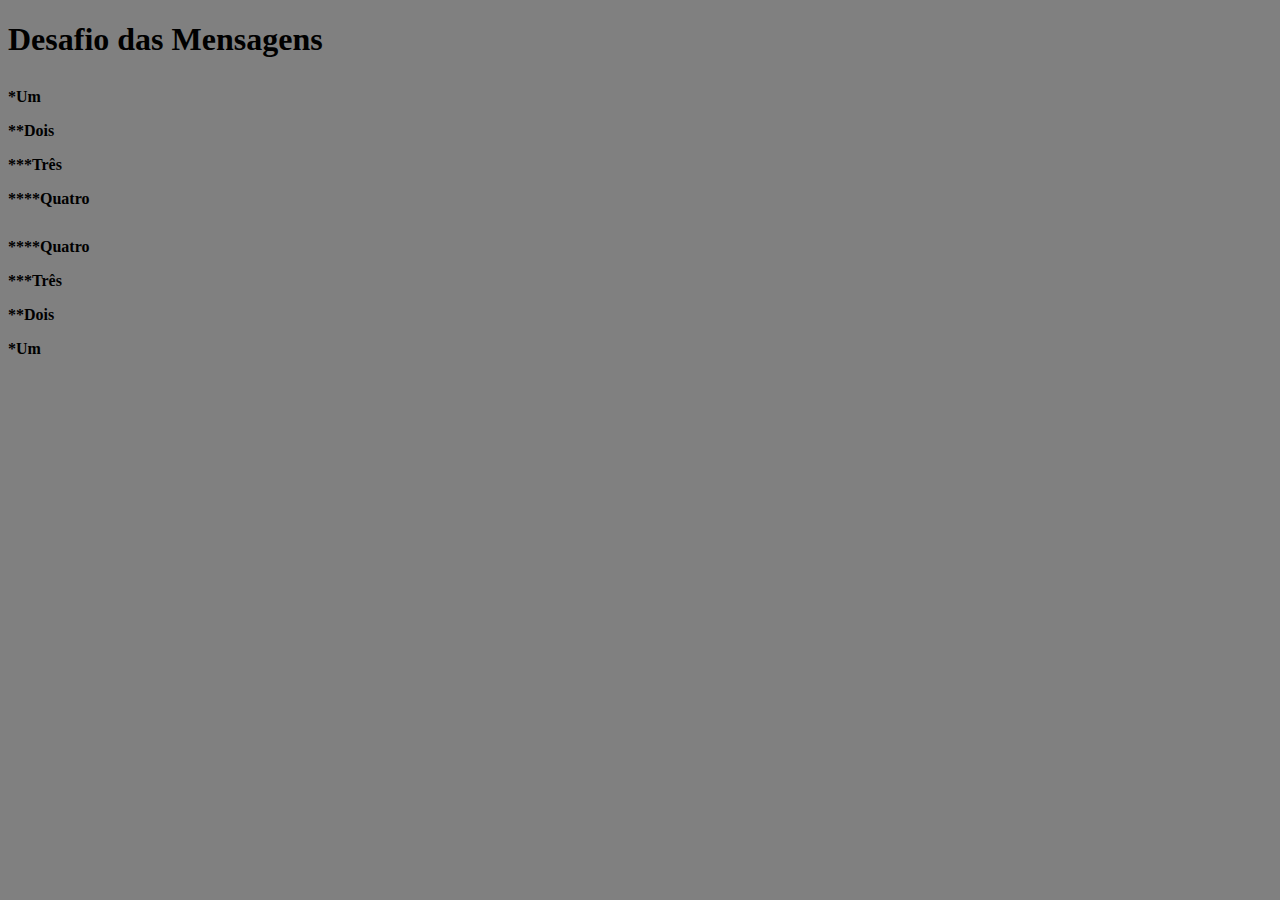
<file: D1/index.html>
<!DOCTYPE html>
<html lang="pt-br">
<head>
    <meta charset="UTF-8">
    <meta name="viewport" content="width=device-width, initial-scale=1.0">
    <title>Mensagens</title>
    <link rel="stylesheet" href="style.css">
</head>
<body>

<h1>Desafio das Mensagens</h1>
<div id="N">
    
        <p>*Um</p>
        <p>**Dois</p>
        <p>***Três</p>
        <p>****Quatro</p>
</div>
    
   
    <div id="M">
        <p>****Quatro</p>
        <p>***Três</p>
        <p>**Dois</p>
        <p>*Um</p>
    </div>




</body>
</html>
</file>
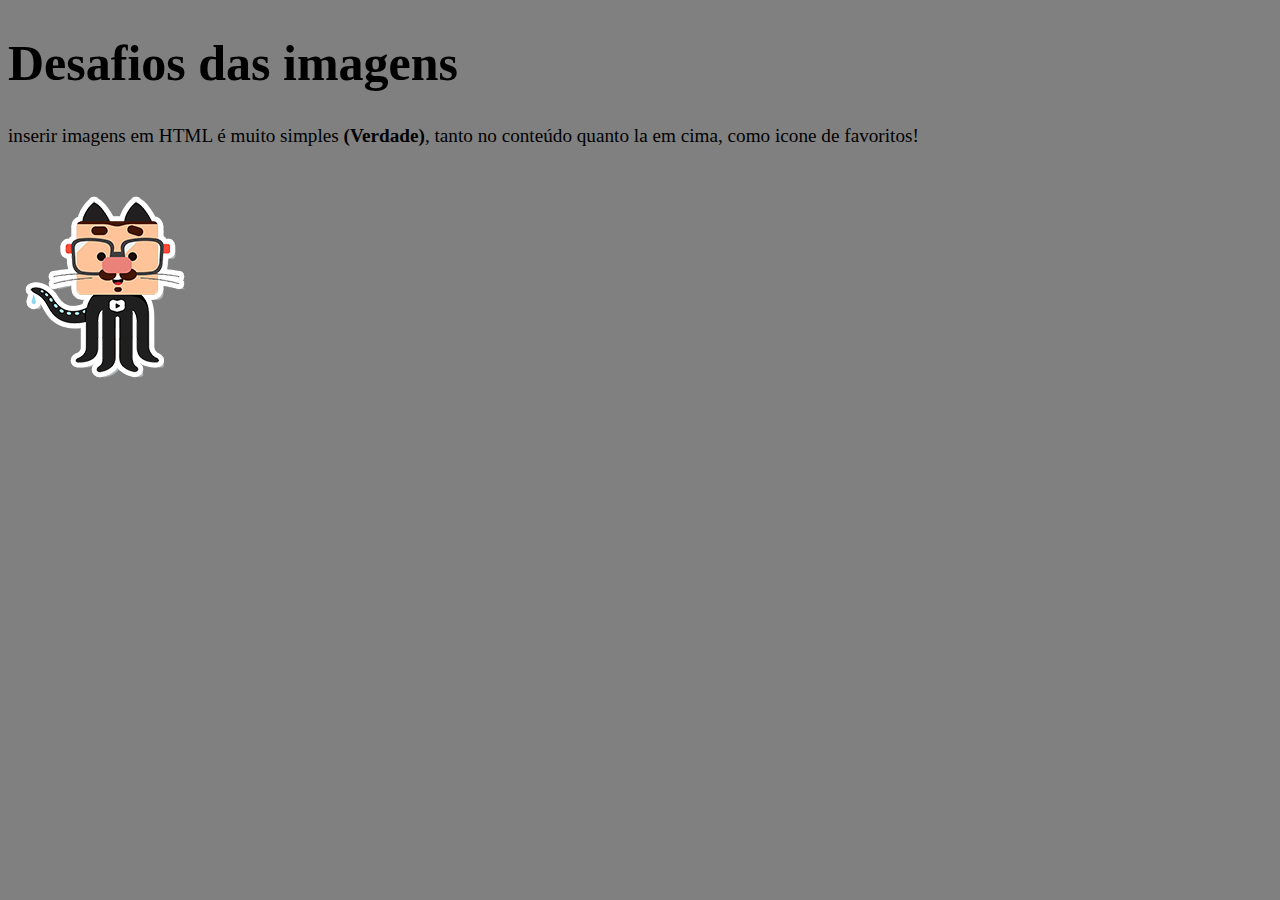
<file: D2img/index.html>
<!DOCTYPE html>
<html lang="pt-br">
<head>
    <meta charset="UTF-8">
    <meta http-equiv="X-UA-Compatible" content="IE=edge">
    <meta name="viewport" content="width=device-width, initial-scale=1.0">
    <title>Imagens</title>
    <link rel="shortcut icon" href="favicon.png" type="image/x-icon">
    <link rel="stylesheet" href="style.css">
</head>
<body>
    <h1>Desafios das imagens</h1>
    <p>inserir imagens em HTML é muito simples <strong id="verdade">(Verdade)</strong>, tanto no conteúdo quanto la em cima, como icone de favoritos!</p>
    
    <img src="github-m.png" alt="github-gg.png" >
</body>

    </html>
</file>
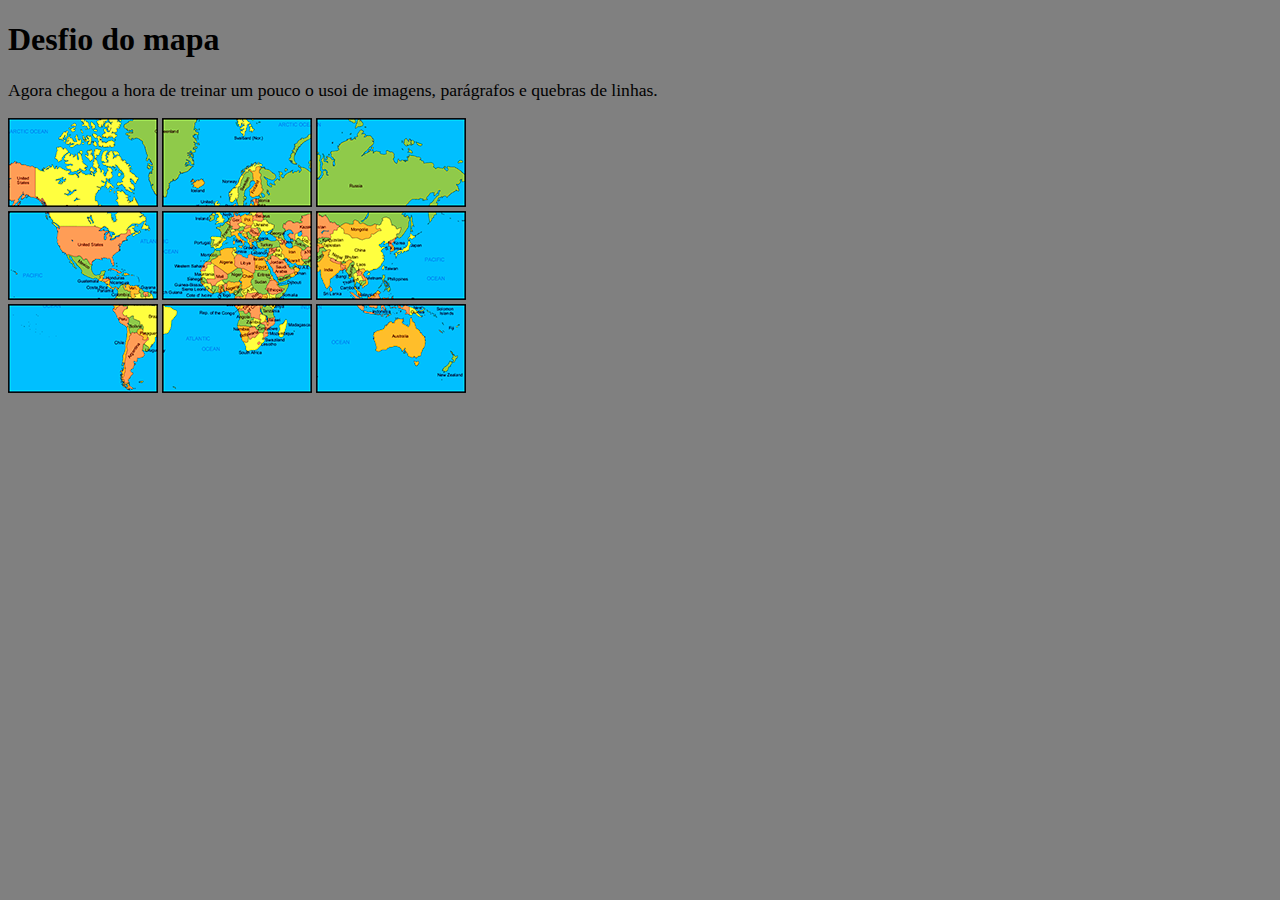
<file: D3img/index.html>
<!DOCTYPE html>
<html lang="pt-br">
<head>
    <meta charset="UTF-8">
    <meta http-equiv="X-UA-Compatible" content="IE=edge">
    <meta name="viewport" content="width=device-width, initial-scale=1.0">
    <title>Document</title>
    <link rel="stylesheet" href="style.css">
    <link rel="shortcut icon" href="../desafio 2img/favicon.png" type="image/x-icon">
</head>
<body>
    <header>
        <h1>Desfio do mapa</h1>
        <p>Agora chegou a hora de treinar um pouco o usoi de imagens, parágrafos e quebras de linhas.
        </p>
    </header>
    <main>
        <img src="mapa03.png" alt="mapa03" title="1">
        <img src="mapa07.png" alt="mapa07" title="2">
        <img src="mapa05.png" alt="mapa05" title="3">
        <br>
        <img src="mapa09.png" alt="mapa09" title="4">
        <img src="mapa01.png" alt="mapa01" title="5">
        <img src="mapa08.png" alt="mapa08" title="6">
        <br>
        <img src="mapa06.png" alt="mapa06" title="7">
        <img src="mapa02.png" alt="mapa02" title="8">
        <img src="mapa04.png" alt="mapa04" title="9">
        
    </main>
    
</body>
</html>
</file>
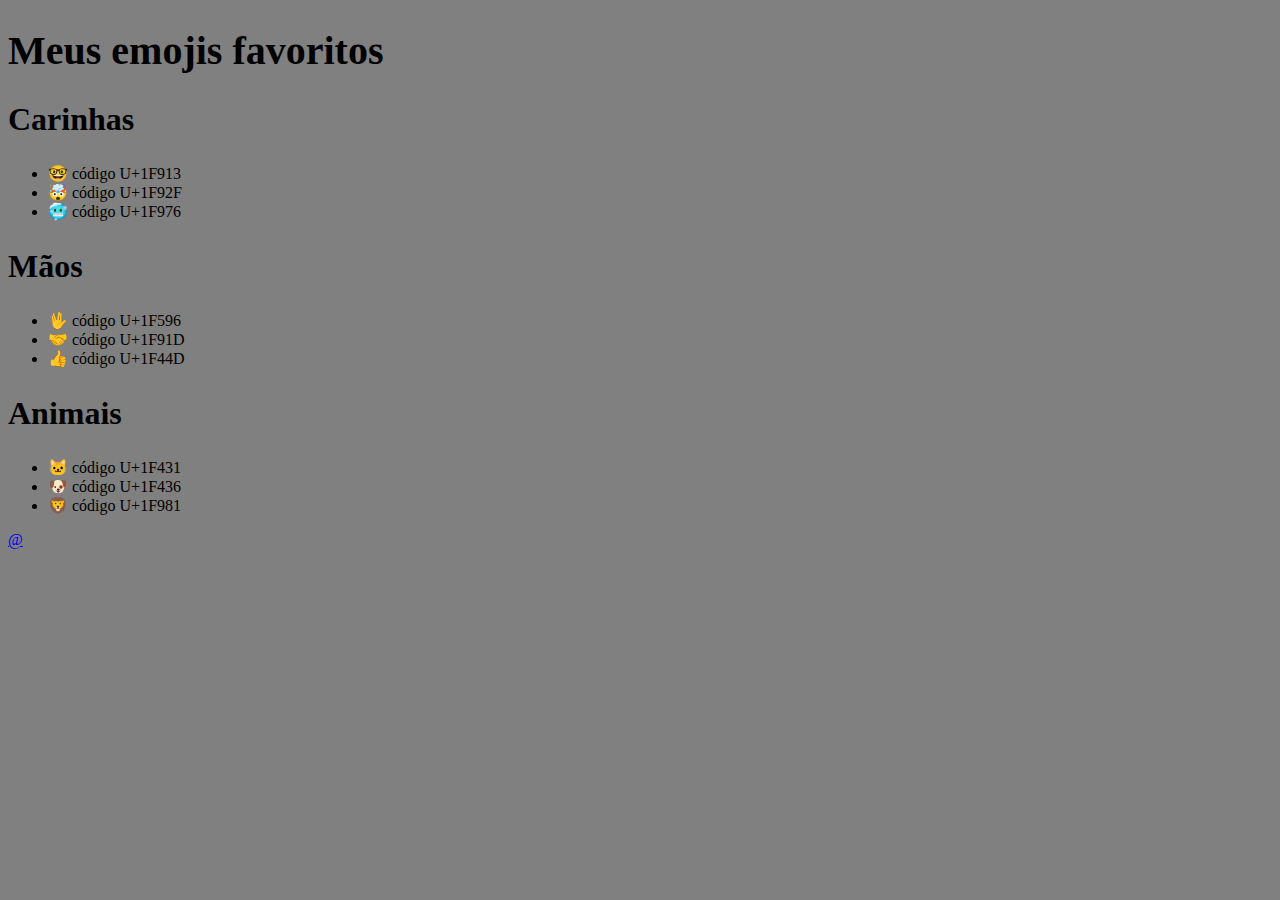
<file: D4emoji/index.html>
<!DOCTYPE html>
<html lang="pt-br">
<head>
    <meta charset="UTF-8">
    <meta http-equiv="X-UA-Compatible" content="IE=edge">
    <meta name="viewport" content="width=device-width, initial-scale=1.0">
    <title>Document</title>
    <link rel="stylesheet" href="style.css">
    <link rel="shortcut icon" href="../desafio 2img/favicon.png" type="image/x-icon">
</head>
<body>
    <h1>Meus emojis favoritos</h1>
    <h2>Carinhas</h2>
    <ul>
        <li>&#x1F913; código U+1F913</li>
        <li>&#x1F92F; código U+1F92F</li>
        <li>&#x1F976; código U+1F976</li>
    </ul>
    
    <h2>Mãos</h2>
    <ul>
        <li>&#x1F596 código U+1F596</li>
        <li>&#x1F91D código U+1F91D</li>
        <li>&#x1F44D código U+1F44D</li>
    </ul>

    <h2>Animais</h2>
    <ul>
        <li>&#x1F431 código U+1F431</li>
        <li>&#x1F436 código U+1F436</li>
        <li>&#x1F981 código U+1F981</li>
    </ul>
    
</body>
<a href="../../html-css/Exercicios/ex004/index.html">@</a>
</html>
</file>
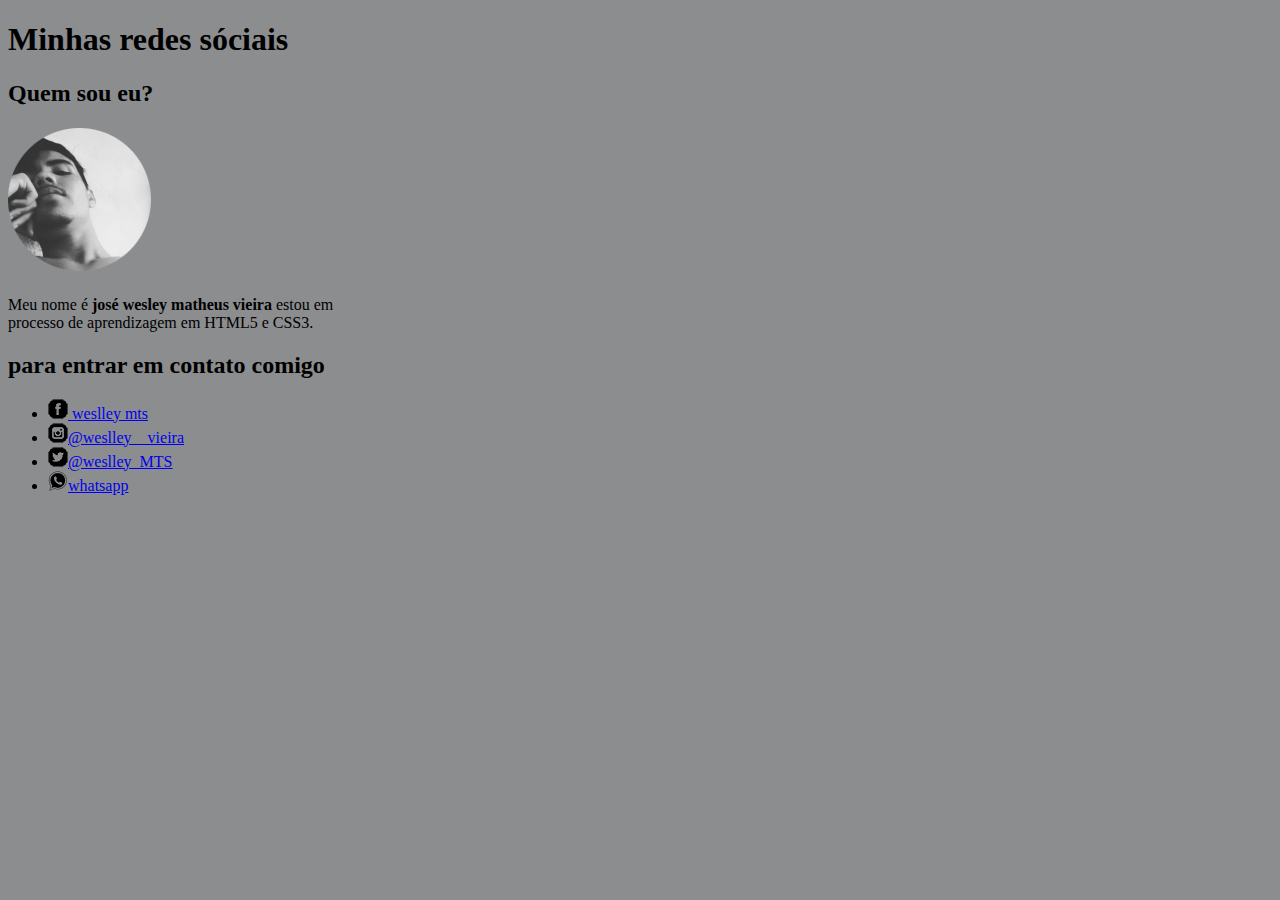
<file: D5social/index.html>
<!DOCTYPE html>
<html lang="pt-br">
<head>
    <meta charset="UTF-8">
    <meta name="viewport" content="width=device-width, initial-scale=1.0">
    <title>Social</title>
    <link rel="shortcut icon" href="Sem título.png" type="image/x-icon">
    <style>
            body{
                background-color: rgb(140, 141, 143);
            }
    </style>
</head>
<body>
    <h1>Minhas redes sóciais</h1>
    <h2>Quem sou eu?</h2>
    <img src="fotocortada.png" alt="minha foto">
    <p>Meu nome é <strong>josé wesley matheus vieira</strong> estou em <br> processo de aprendizagem em HTML5 e CSS3.</p>
    
    <h2>para entrar em contato comigo</h2>
   
<ul>
    <li><img src="icone-facebook.png" alt="logo do facebook"><a href="https://www.facebook.com/wesley.matheus.543" target="_blank" rel="external"> weslley mts</a></li>
    <li><img src="icone-instagram.png" alt="logo instagram"><a href="https://www.instagram.com/weslley__vieira/" target="_blank" rel="external">@weslley__vieira</a></li>
    <li><img src="icone-twitter.png" alt="logo twitter"><a href="https://twitter.com/Weslley_MTS" target="_blank" rel="external">@weslley_MTS</a></li>
    <li><img src="whatsapp-logo-20x20.png" alt="logo whatsap"><a href="https://wa.me/qr/LEEABJQMLLMFF1" target="_blank" rel="external">whatsapp</a></li>
</ul>
    

</body>
</html>
</file>
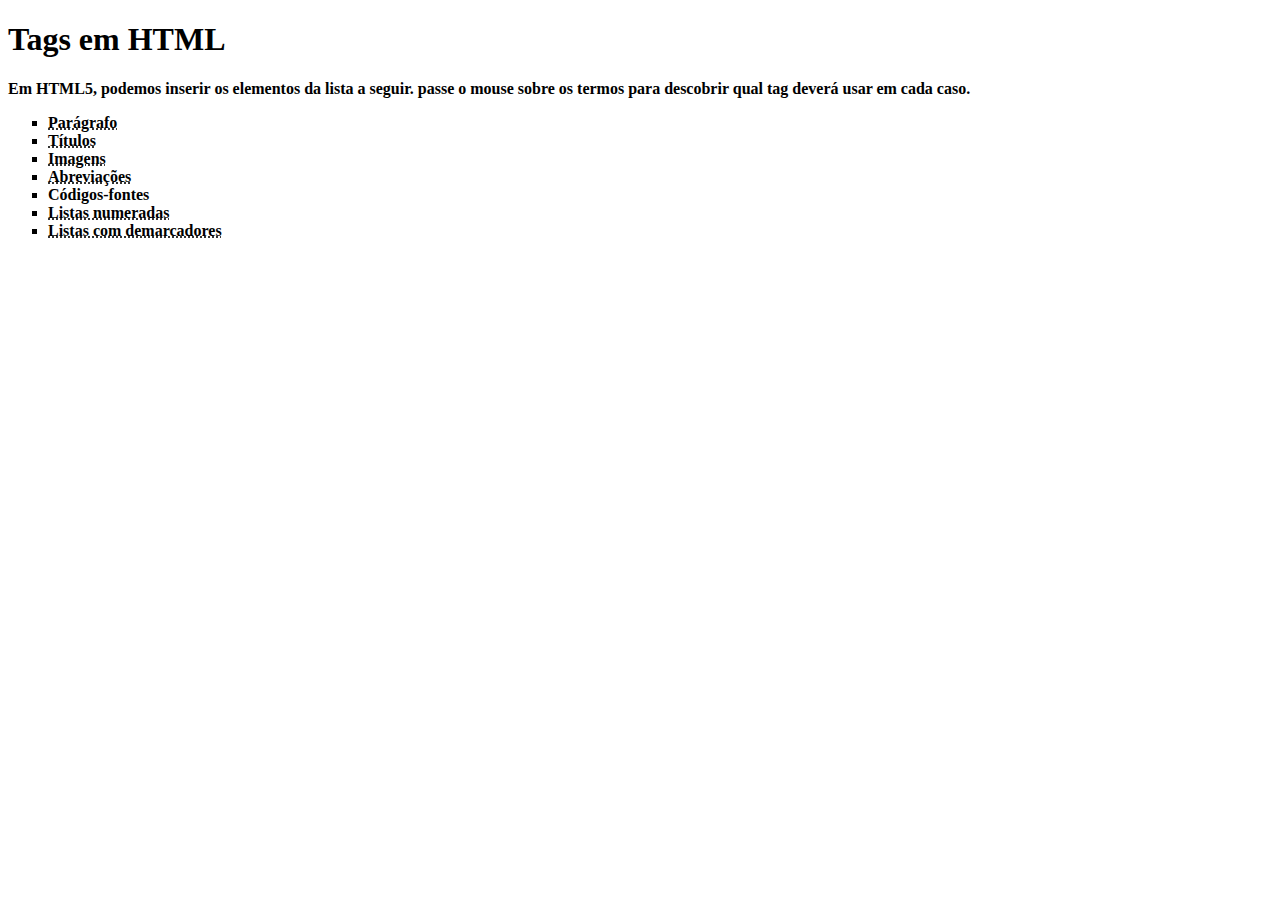
<file: D6/index.html>
<!DOCTYPE html>
<html lang="pt-br">
<head>
    <meta charset="UTF-8">
    <meta name="viewport" content="width=device-width, initial-scale=1.0">
    <title>tags HTML</title>
</head>
<body>
    <h1>Tags em HTML</h1>
    <strong>
        <p>Em HTML5, podemos inserir os elementos da lista a seguir. passe o mouse sobre os termos para descobrir qual tag deverá usar em cada caso.</p>
        <ul type="square">
            <li><abbr title="use a tag &lt;p&gt;">Parágrafo</abbr></li>
            
                <li><abbr title="use a tag &lt;h1&gt;">Títulos</abbr></li>
            
                <li><abbr title="use a tag &lt;img&gt;">Imagens</abbr></li>
            
                <li><abbr title="use a tag &lt;abbr&gt;">Abreviações</abbr></li>
            
                <li>Códigos-fontes</li>
            
                <li><abbr title="use a tag &lt;ol&gt; e parâmetro type&equals;&quot;1&quot;"> Listas numeradas </abbr> 
                </li>
            <li><abbr title="use a tag &lt;ul&gt;">Listas com demarcadores</abbr></li>
               
        
        
        
        
        </ul>
    </strong>
    
</body>
</html>
</file>
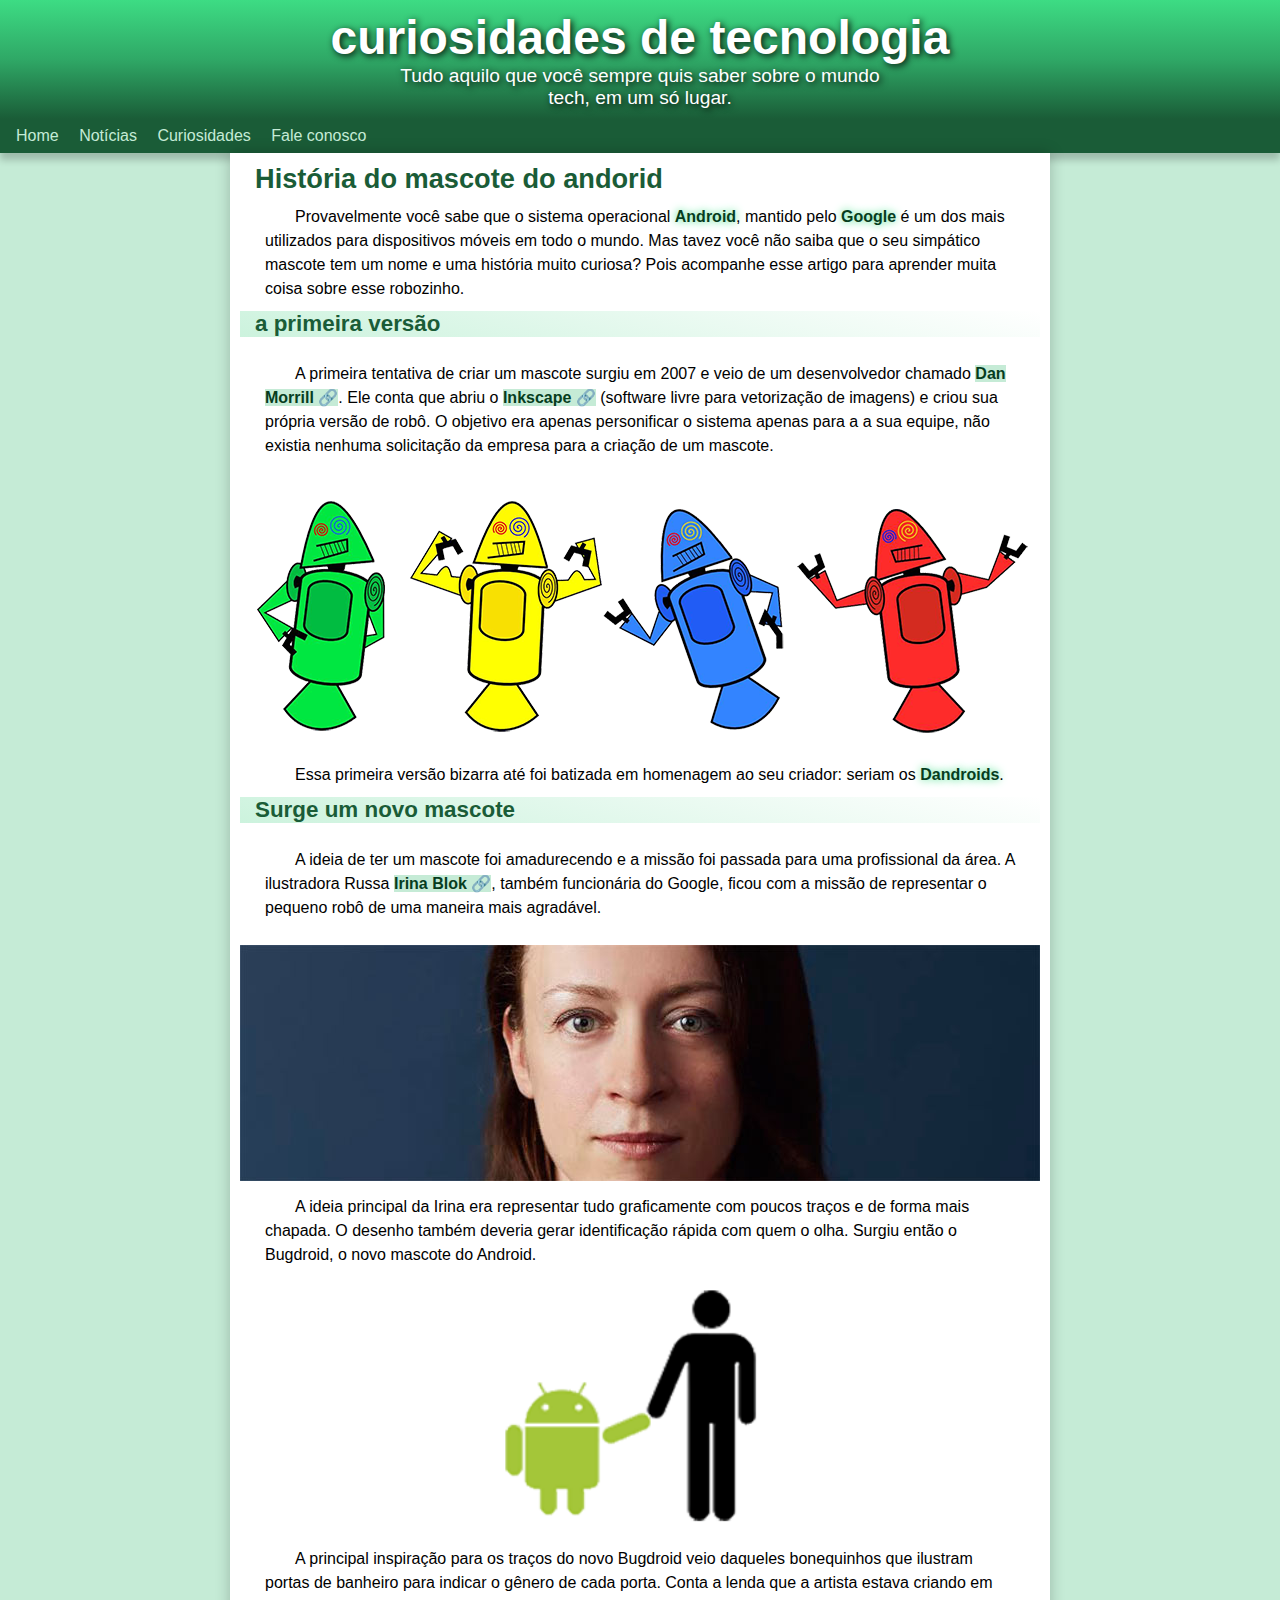
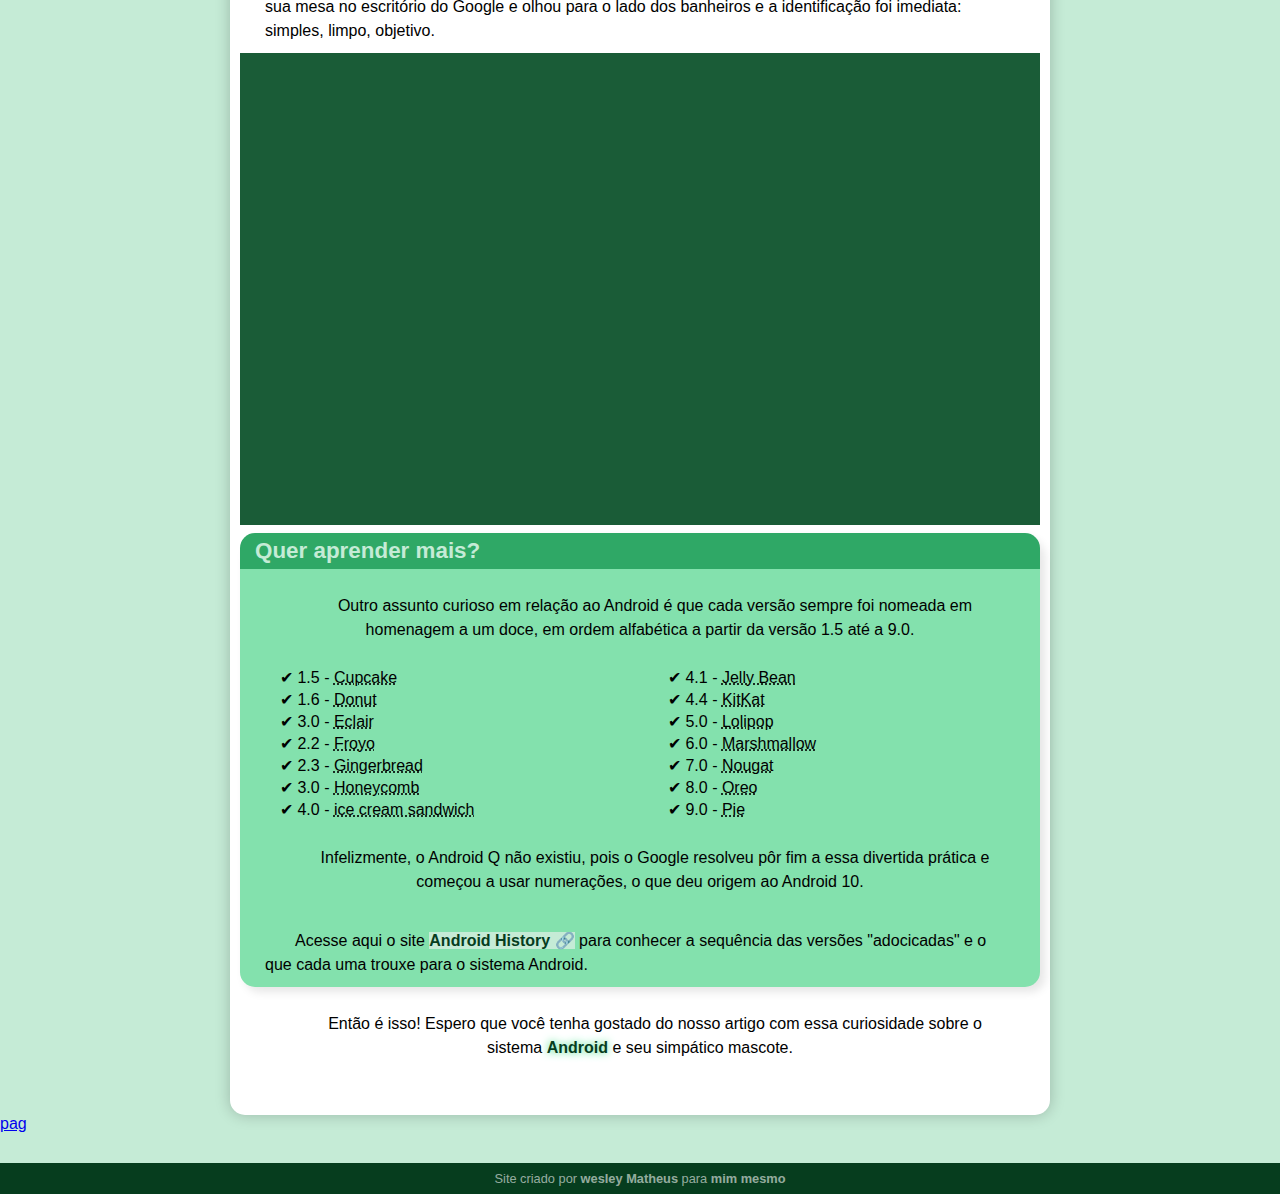
<file: D10/desafio10.html>
<!DOCTYPE html>
<html lang="pt-br">
<head>
    <meta charset="UTF-8">
    <meta http-equiv="X-UA-Compatible" content="IE=edge">
    <meta name="viewport" content="width=device-width, initial-scale=1.0">
    <title>Desafio 10</title>
    <!--<link rel="stylesheet" href="style.css">-->
    <link rel="stylesheet" href="style-correto.css">
    <link rel="shortcut icon" href="arquivos do desafio/imagens/favicon.ico" type="image/x-icon">

   
</head>
<body>
    <header>
        <h1> curiosidades de tecnologia</h1>
        
            <p>Tudo aquilo que você sempre quis saber sobre o mundo <br>tech, em um só lugar.
            </p>

    </header>
    <nav>
        <a href="#">Home</a>

        <a href="#">Notícias</a>

        <a href="#">Curiosidades</a>

        <a href="#">Fale conosco</a>
    </nav>

    <main>
        <article>
            <h1>História do mascote do andorid</h1>

            <p>Provavelmente você sabe que o sistema operacional <strong>Android</strong>, mantido pelo 
                <strong> Google</strong> é um dos mais utilizados para dispositivos móveis em todo o mundo. Mas tavez você não saiba que o seu simpático mascote tem um nome e uma história muito curiosa? Pois acompanhe esse artigo para aprender muita coisa sobre esse robozinho.</p>
            

            <h2>a primeira versão</h2>

            <div class="links">
                <p>A primeira tentativa de criar um mascote surgiu em 2007 e veio de um desenvolvedor chamado <a href="https://androidcommunity.com/dan-morrill-shows-us-the-android-mascot-that-almost-was-20130103/" target="_blank" rel="next" class="externo">Dan Morrill</a>. Ele conta que abriu o <a href="https://inkscape.org/pt-br/" target="_blank" rel="next" class="externo">Inkscape</a> (software livre para vetorização de imagens) e criou sua própria versão de robô. O objetivo era apenas personificar o sistema apenas para a a sua equipe, não existia nenhuma solicitação da empresa para a criação de um mascote.</p>
            </div>


            <picture>
                <source media="(max-width: 670px )" srcset="imagens/dan-droids-pq.png">
                <img  src="imagens/dan-droids.png" alt="premeira versão do mascote andorid">
            
            </picture>


            <p>Essa primeira versão bizarra até foi batizada em homenagem ao seu criador: seriam os <strong style="color: #063d1e;" class="externo">Dandroids</strong>.</p>


            <h2>Surge um novo mascote</h2>


            <div class="links">
                <p>A ideia de ter um mascote foi amadurecendo e a missão foi passada para uma profissional da área. A ilustradora Russa <a href="https://www.irinablok.com/" target="_blank" rel="next" class="externo">Irina Blok</a>, também funcionária do Google, ficou com a missão de representar o pequeno robô de uma maneira mais agradável.</p>
            </div>

            <picture>
                
                <source media="(max-width: 670px )" srcset="imagens/irinapequena.jpg" >
                <img src="imagens/irina-blok.jpg" alt="foto de irina-blok">
            </picture>

            <p>A ideia principal da Irina era representar tudo graficamente com poucos traços e de forma mais chapada. O desenho também deveria gerar identificação rápida com quem o olha. Surgiu então o Bugdroid, o novo mascote do Android.</p>

            <img src="imagens/bugdroid.png" class="pequena" alt="imagem do andoide de mãos dada com um humanóide">

            <p>A principal inspiração para os traços do novo Bugdroid veio daqueles bonequinhos que ilustram portas de banheiro para indicar o gênero de cada porta. Conta a lenda que a artista estava criando em sua mesa no escritório do Google e olhou para o lado dos banheiros e a identificação foi imediata: simples, limpo, objetivo.
            </p>

            <div class="video">
               <iframe width="560" height="315"     src="https://www.youtube.com/embed/l2UDgpLz20M" title="YouTube video player" frameborder="0" allow="accelerometer; autoplay; clipboard-write; encrypted-media; gyroscope; picture-in-picture" allowfullscreen></iframe>
            </div>


            <aside>
                <h3> Quer aprender mais?</h3>
                
                <p>Outro assunto curioso em relação ao Android é que cada versão sempre foi nomeada em homenagem a um doce, em ordem alfabética a partir da versão 1.5 até a 9.0.</p>


                    
                <ul>
                    <li>
                        1.5 - <abbr title="bolo de copo">Cupcake</abbr>
                    </li>
                    <li>
                        1.6 - <abbr title="rosquinha">Donut</abbr>
                    </li>
                    <li>
                        3.0 - <abbr title="bomba de chocolote">Eclair</abbr>
                    </li>
                    <li>
                        2.2 - <abbr title="iorgute congelado">Froyo</abbr>
                    </li>
                    <li>
                        2.3 - <abbr title="doce de gengibre">Gingerbread</abbr>
                    </li>
                    <li> 
                        3.0 - <abbr title="favo de mel">Honeycomb</abbr>
                    </li>
                    <li>
                        4.0 - <abbr title="sanduiche de sorvete">ice cream sandwich</abbr>
                    </li>
                    
                    
                    
                    <li>
                        4.1 - <abbr title="jujuba">Jelly Bean</abbr>
                    </li>
                    <li>
                        4.4 - <abbr title="kitkat">KitKat</abbr>
                    </li>
                    <li>
                        5.0 - <abbr title="pirulito">Lolipop</abbr>
                    </li>
                    <li>
                        6.0 - <abbr title="marshmallow">Marshmallow</abbr>
                    </li>
                    <li> 
                        7.0 - <abbr title="torrone">Nougat</abbr>
                    </li>
                    <li>
                        8.0 - <abbr title="oreo">Oreo</abbr>
                    </li>
                    <li>
                        9.0 - <abbr title="torta">Pie</abbr>
                    </li>
                </ul>
                    
                

                <p>Infelizmente, o Android Q não existiu, pois o Google resolveu pôr fim a essa divertida prática e começou a usar numerações, o que deu origem ao Android 10.</p>


                <div class="links">
                    <p>Acesse aqui o site <a title="não está funcionando o history" href="https://www.android.com/ " target="_blank" class="externo">Android History</a> para conhecer a sequência das versões "adocicadas" e o que cada uma trouxe para o sistema Android.</p>
                </div>
                    
                    
                        
                    
            </aside>
            <div id="lasttext">
            
                <p>Então é isso! Espero que você tenha gostado do nosso artigo com essa curiosidade sobre o sistema <strong style="color: #063d1e;">Android</strong> e seu simpático mascote.</p>
            
            </div>
        </article>
        
        
    </main><div id="pag"><a href="../../html-css/Exercicios/ex020/" target="_blank" rel="next">pag</a></div>
    <footer> <p> Site criado por <strong>wesley Matheus</strong> para <strong>mim mesmo</strong></p> </footer>
    

   
</body>

</html>
</file>
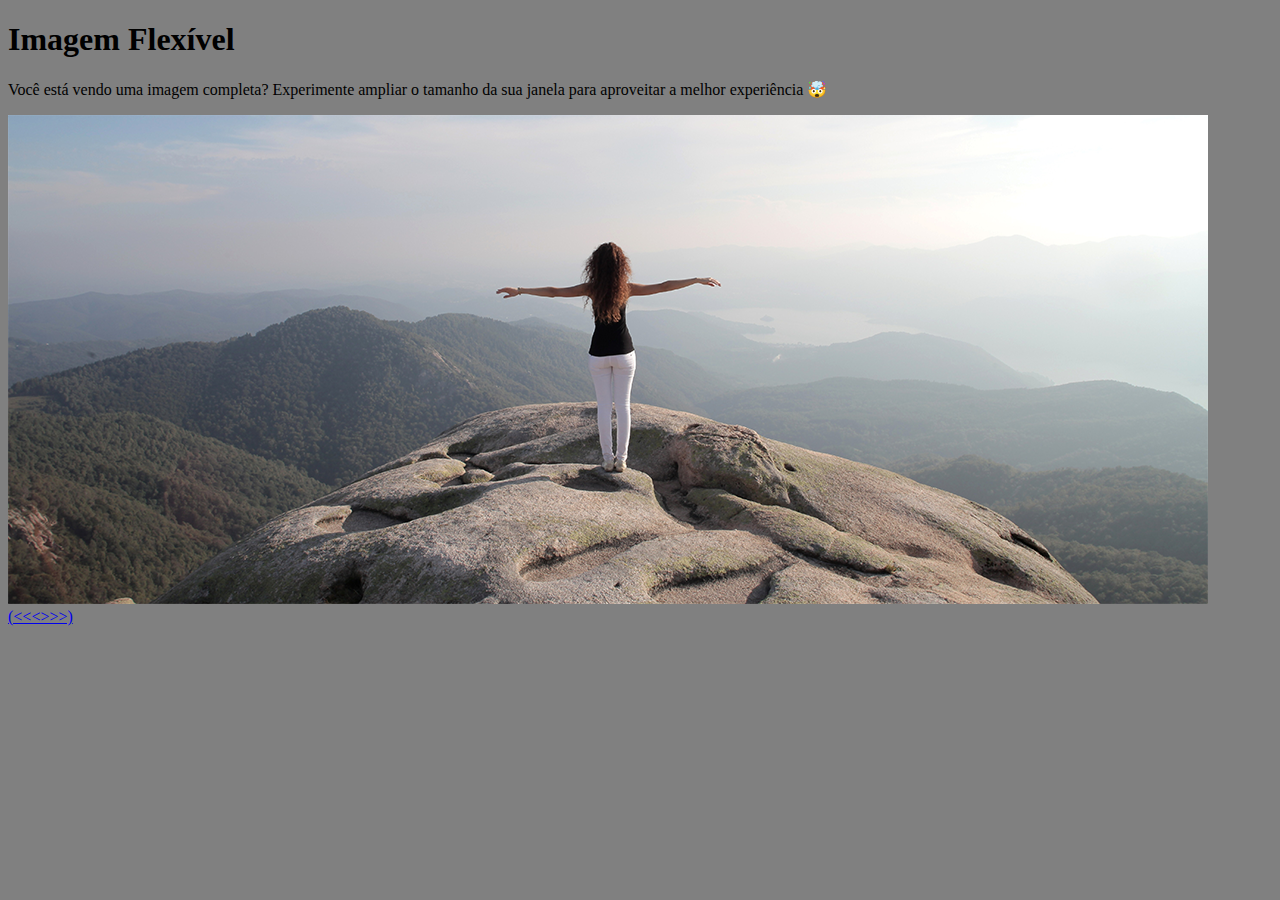
<file: D7imgflex/indexdesafio7.html>
<!DOCTYPE html>
<html lang="pt-br">
<head>
    <meta charset="UTF-8">
    <meta http-equiv="X-UA-Compatible" content="IE=edge">
    <meta name="viewport" content="width=device-width, initial-scale=1.0">
    <title>Imagem flexível</title>
    <link rel="stylesheet" href="style.css">
</head>
<body>
    <main>
        
            <h1>Imagem Flexível</h1>
            <p>Você está vendo uma imagem completa? Experimente ampliar o tamanho da sua janela para aproveitar a melhor experiência &#x1F92F;</p>
            
            <picture>
                
                <source media="(max-width: 764px)" srcset="img/paisagem-p.png" type="image/png" alt="imagem pequena">
                
                <source media="(max-width: 1224px)" srcset="img/paisagem-m.png" type="image/png" alt="imagem media">
        
                <img src="img/paisagem-g.png" alt="imagem grande">
            </picture>
        
    </main>
        <a href="../../html-css/Exercicios/ex011/index.html">(<<<>>>)</a>
   
    
</body>
</html>
</file>
<file: D1/style.css>
@charset "utf-8";


body{
    background-color: gray;
}

#N{
    font-weight: bold;
    margin: 30px 0px;
}
 
#M{
    margin: 30px 0px;
    font-weight: bold;
}
</file>
<file: D2img/style.css>
@charset "UTF-8";

body{
 background-color: gray;
}
body>h1{
    font-size: 50px;
}
body>p{
    
    font-size: 1.2em;
    margin-bottom: 40px;
}
</file>
<file: D3img/style.css>
@charset "UTF-8";

body{
    background-color: gray;

}
header>p{
    font-size: 1.1em;
}
</file>
<file: D4emoji/style.css>
@charset "UTF-8";

body{
    background-color: gray;
}
h1{
    font-size: 2.5em;
}
h2{
    font-size: 2em;
}
</file>
<file: D10/style.css>
@charset "UTF-8";

/*@font-face>main>h1,h2 {
    font-family: ('idroid');
    src: url('idroid.otf') format('otf');
;}*/

header{
    background-image: linear-gradient( rgb(72, 153, 107), rgb(47, 99, 69), rgb(27, 56, 39));
    color: white;
    margin: -8px;
    display: block;
    width:auto;
    height:auto;
    padding-top:1px ;
    
}
header>h1{
    font-size: 4em;
    text-align: center;
}
header>p{
    text-align: center;
    font-size: 2em;
    font-weight: 100;
}
nav>a{
    margin:5px 10px ;
    color: white;
    text-decoration: none;
    font-size: 1.5em;
}

body{
    background-color: rgb(132, 225, 173);
    margin:0px 8px;
    font-family: 'Lucida Sans', 'Lucida Sans Regular', 'Lucida Grande', 'Lucida Sans Unicode', Geneva, Verdana, sans-serif;
    font-weight:500;
    font-size: 0.9em;
    text-align: justify;
}

main{
    background-color: whitesmoke;
    -moz-box-align:start;
    margin: 0px 50px;
    border-radius:0px 0px 10px 10px;
    margin-top: 0px;
    min-width: 400px;
    max-width: 800px;
    
    
    

    
}
main>h1,h2{
    margin: 0px 10px 80px 10px;
}
main>h1{
    margin-top: 8px;
}
main>h2{
    
    background-image:linear-gradient( 15deg, rgba(24, 224, 111, 0.288), white) ;
}

a{
    width: auto;
    height: auto;
}

main>p{
    font-size: 1.5em;
    text-align: justify;
    margin: 0px 25px;
    font-weight: 500;
}

footer{
    background-color: rgb(26,92,56);
    margin: 0px -8px;
    padding: 4px;

    text-align: center;
     display: bottom;
}
footer>p{
margin: 0px;
font-size: 0.6em;
color:rgba(255, 255, 255, 0.712);
}
#video{
    background-color:rgb(26,92,56);
    align-items: center;
    
}
#ul2{
    display: inline-block;
margin-left: 30px;
    }


#ul1{ 
    display: inline-block;
    }
    /*#principal{
        align-content: center;
    }*/
</file>
<file: D10/style-correto.css>
@charset "UTF-8";

:root{
    --cor0: #c5ebd6;
    --cor1: #83E1AD;
    --cor2: #3DDC84;
    --cor3: #2FA866;
    --cor4: #1A5C37;
    --cor5: #063d1e;
    --font0: arial, Helvetica, sans-serif;
    --font1: 'Bebas Neue', cursive;
    --font2: 'IDroid', sans-serif;

    
    
}
*{
    margin: 0px;
}
main h2{
    border: 10px;
}

main p{
    text-indent: 15px 0px;
    margin: 15px 15px;
    padding: 10px;
    text-indent: 30px;
    line-height: 1.5em;

}
main a{
    background-color: var(--cor0);
}

main strong{
    color: var(--cor5);
    text-shadow: 0px 0px 8px var(--cor2);
}
body{
    background-color: var(--cor0);
    font-family: var(--font0);
    
    
    
   size: 1000px;
    

}
a.externo::after{
    content: '\00A0\1f517';
    

}

header{
    background-image: linear-gradient( #3DDC84,#2FA866 ,#1A5C37 );
    padding: 10px;

    }

nav{
    background-color: var(--cor4);
    margin: 0px;
    padding: 8px;
    box-shadow: 0px 7px 7px rgba(0, 0, 0, 0.199);
}
nav>a{
text-decoration: none;
color: var(--cor0);
margin: 0px 8px 0px 8px;

}
nav>a:hover{
    background-color: var(--cor3);
    padding: 8px;
    border-radius: 11px;
    color: var(--cor5);
    transition-duration: .3s;
}
header>h1{
    text-shadow: 2px 2px 7px rgba(0, 0, 0, 0.925);
    text-align: center;
    margin: 0px;
    color:#ffff;
    font-size: 3em;
}
header>p{
    font-size: 1.2em;
    font-weight:lighter;
    color:#ffff;
    max-width: 800px;
    margin: auto;
    text-shadow: 2px 2px 7px rgb(0, 0, 0);
    text-align: center;
    padding-left: 10px;
    padding-right: 10px;


}
span>p{
    font-weight: 600;
    margin: 0px;
}

main{
    min-width: 200px;
    max-width: 800px;
    background-color: rgb(255, 255, 255);
    position: relative;
    border-radius: 0px 0px 15px 15px;
    margin: auto;
    padding: 10px;
    box-shadow: 0px 0px 15px rgba(0, 0, 0, 0.219);

    
    
}
img{
    width: 100%;
}
article{
    position: center;
}
article>h1{
    font-family: var(--font2);
    color: var(--cor4);
    font-size: 1.7em;
    margin: 0px;
    margin-left: 15px;
}
article h2{
    font-family: var(--font2);
    background-image: linear-gradient(15deg ,#83e1ad69, #ffffffe1 );
    margin: 0px;
    color: var(--cor4);
    padding-left: 15px;
    font-size: 1.4em;
    


}
article>p{
    margin: 0px 15px 0px 15px;
    
}

/*article{font-family: var(--font0);*/


article>img{
    min-width: 400px;
    max-width: 750px;
    position:relative;
    margin-left: 15px;
    margin-right: 15px;
    
}
main img.pequena{
    margin: auto;
    display: block;
    width: 50%;
}


ul{
    list-style-type: '\2714\0020\0020';
    columns:2;
    list-style-position: inside;
    
}


aside{
    font-family: var(--font0);
    background-color: var(--cor1);
    width: 100%;
    border-radius: 20px 20px 15px 15px;
    display: block;
    font-weight: 500;
    /*font-size: 0.9em;*/
      line-height: 22px;/**/
      
      box-shadow: 5px 5px 10px rgba(0, 0, 0, 0.103);

     

}
aside>p{
    text-align: center;
    
     
      
}
aside>h3{
    background-color: var(--cor3);
    color: var(--cor0);
    border-radius: 15px 15px 0px  0px;
    padding: 7px;
    font-size: 1.4em;
    padding-left: 15px;
    margin-top: 8px;
}

footer{
    background-color: var(--cor5);
    font-size: 0.8em;
    text-align: center;
    padding: 8px;
    position: bottom;
    margin-top: 30px;


}
footer>p{
    margin: 0px;
color: rgba(255, 255, 255, 0.589);

}

div.video{
    position:relative;
    background-color: var(--cor4);
    height: 0px;

    padding-bottom: 59%;
    width: 100%;
    max-width: 820px  ;
    min-width: 280px ;
}
div.video>iframe{
    position: absolute;
    top: 5%;
    left: 5%;
    width: 90%;
    height: 90%;

}

#pag{
    margin: 0px;
    
}
#lasttext{
    text-align: center;
    /*font-size: 0.9em;*/
    padding-bottom: 20px;
    
    margin-top: 10px;
    margin-left: 5px;
    margin-right: 5px;
    
}
#androidhistory{
    display: auto;
    margin-left: 8px;
    margin-right: 8px;
}
#androidhistory>p{
    display: auto;
    text-align: justify;
}
.destaque{
    font-weight: 800;
    color: var(--cor5);
    display: inline;
}
.links>p>a{
    text-decoration: none;
    font-weight: 600;
    color: var(--cor5);
}
/*.links>a{
    color: var(--cor5);
    text-decoration: none;
}
article>#primeiraversao>a{
    color: var(--cor5);
    text-decoration: none;
}
article>#irinablok>a{
    color: var(--cor5);
    text-decoration: none;
}
aside>#androidhistory>a{
    color: var(--cor5);
    text-decoration: none;
}*/
</file>
<file: D7imgflex/style.css>
@charset "UTF-8";

body{
    background-color: gray;
}
</file>
